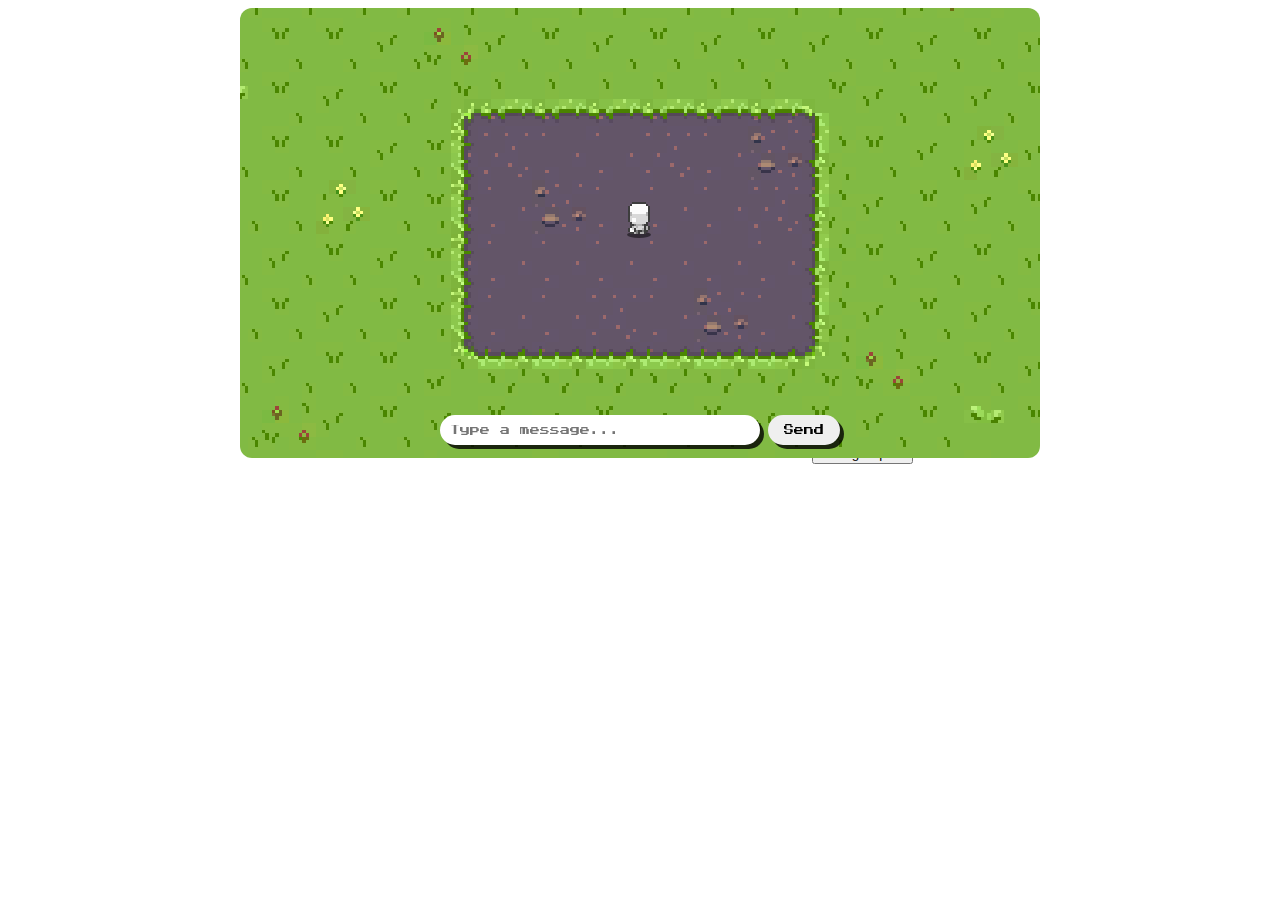
<file: static/index.html>
<!DOCTYPE html>
<html lang="en">
<head>
    <meta charset="UTF-8">
    <meta name="viewport" content="width=device-width, initial-scale=1.0">
    <link rel="preconnect" href="https://fonts.googleapis.com">
    <link rel="preconnect" href="https://fonts.gstatic.com" crossorigin>
    <link href="https://fonts.googleapis.com/css2?family=Noto+Sans:ital,wght@0,100..900;1,100..900&family=Pixelify+Sans:wght@400..700&family=Press+Start+2P&family=Roboto:ital,wght@0,100;0,300;0,400;0,500;0,700;0,900;1,100;1,300;1,400;1,500;1,700;1,900&family=Silkscreen:wght@400;700&display=swap" rel="stylesheet">
    <link rel="stylesheet" type="text/css" href="styles.css">
    <title>Experimental Chat</title>
</head>
<body>
    <canvas id="gameCanvas"></canvas>
    <script type="module" src="../scripts/main.js"></script>
    <div id="chatController">
        <input type="text" id='messageInput' placeholder="Type a message..." autocomplete="off">
        <button id="sendButton">Send</button>
    </div>
</body>
</html>
</file>
<file: static/styles.css>
body {
    overflow: hidden;
}

#gameCanvas {
    border-radius: 12px;
    position: relative;
    left: 50%;
    transform: translateX(-50%);
    z-index: 1;
}

#chatController {
    display: flex;
    align-items: center;
    justify-content: center;
    position: absolute;
    width: 600px;
    top: 415px;
    left: 50%;
    transform: translateX(-50%);
    z-index: 2;
}

#chatController * {
    font-family: 'Press Start 2P', sans-serif;
    font-size: 10px;
}

#messageInput {
    border: none;
    padding: 10px;
    margin-right: 8px;
    box-shadow: 4px 4px 0px rgba(0, 0, 0, 0.8);
    border-radius: 16px;
    width: 50%;
}

#messageInput:focus {
    border-color: inherit;
    outline: none;
}

#sendButton {
    border: none;
    padding: 10px;
    padding-left: 16px;
    padding-right: 16px;
    border-radius: 16px;
    box-shadow: 4px 4px 0px rgba(0, 0, 0, 0.8);
    border-radius: 16px;
    cursor: pointer;
}
</file>
